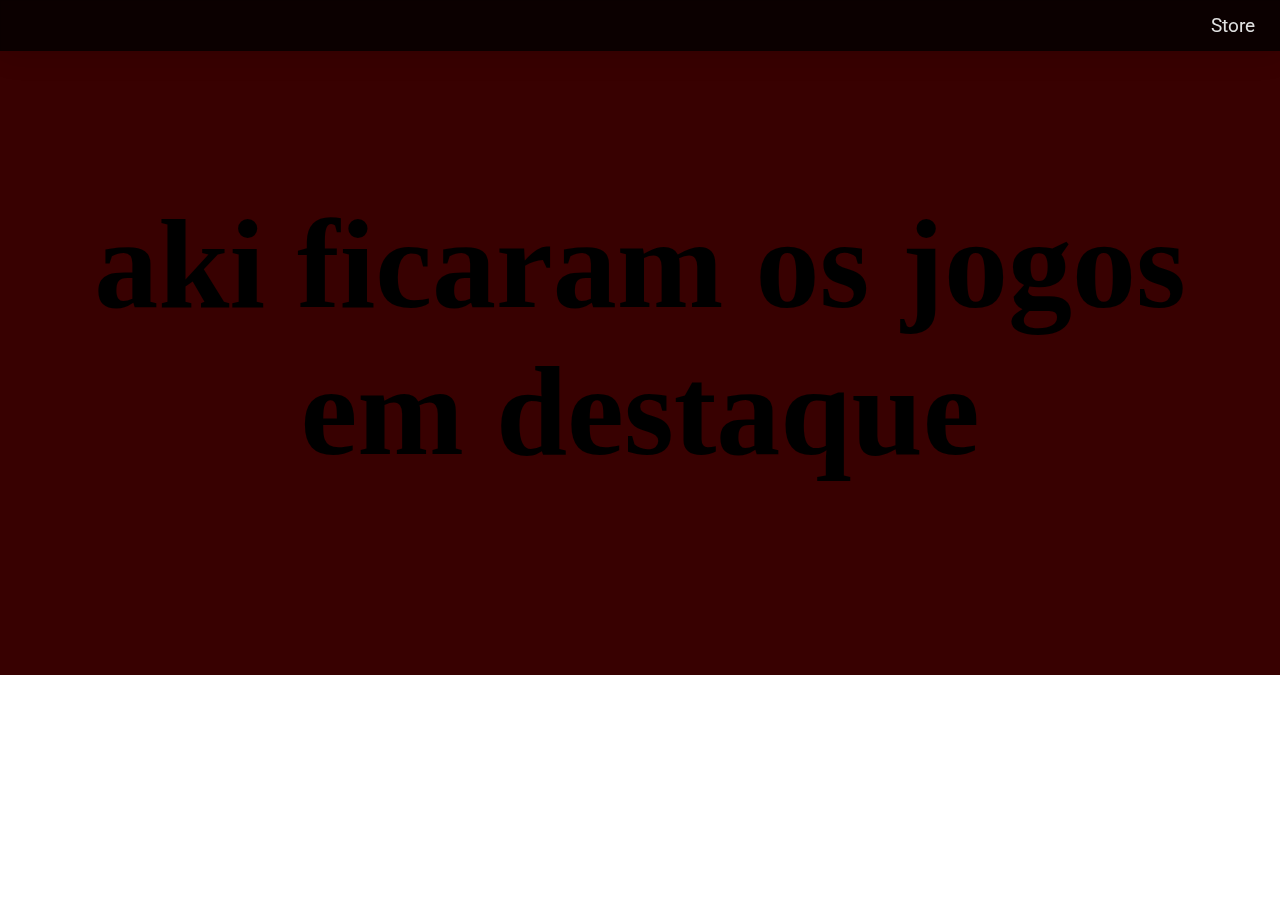
<file: Front-end/index.html>
<!DOCTYPE html>
<html lang="pt-bt">
<head>
    <meta charset="UTF-8">
    <meta name="viewport" content="width=device-width, initial-scale=1.0">
    <link rel="stylesheet" href="./styles/style.css">
    <title>Game's'Tore</title>
</head>
<body>
    <header class="header-class">
        <ul id="usuario-stays-here" class="lista-itens-header">
            <a class="loja-biblioteca" href="index.html">Store</a>
        </ul>
    </header>

    <main class="main-section">
        <div class="games-em-destaque">
            <h1 class="teste">aki ficaram os jogos em destaque</h1>
        </div>
        <div id="games-cards">
            
        </div>
        
    </main>

    <footer>
    </footer>
    <script type="module" src="js/api.js"></script>
    <script type="module" src="js/ui.js"></script>
    <script type="module" src="js/main.js"></script>
</body>
</html>
</file>
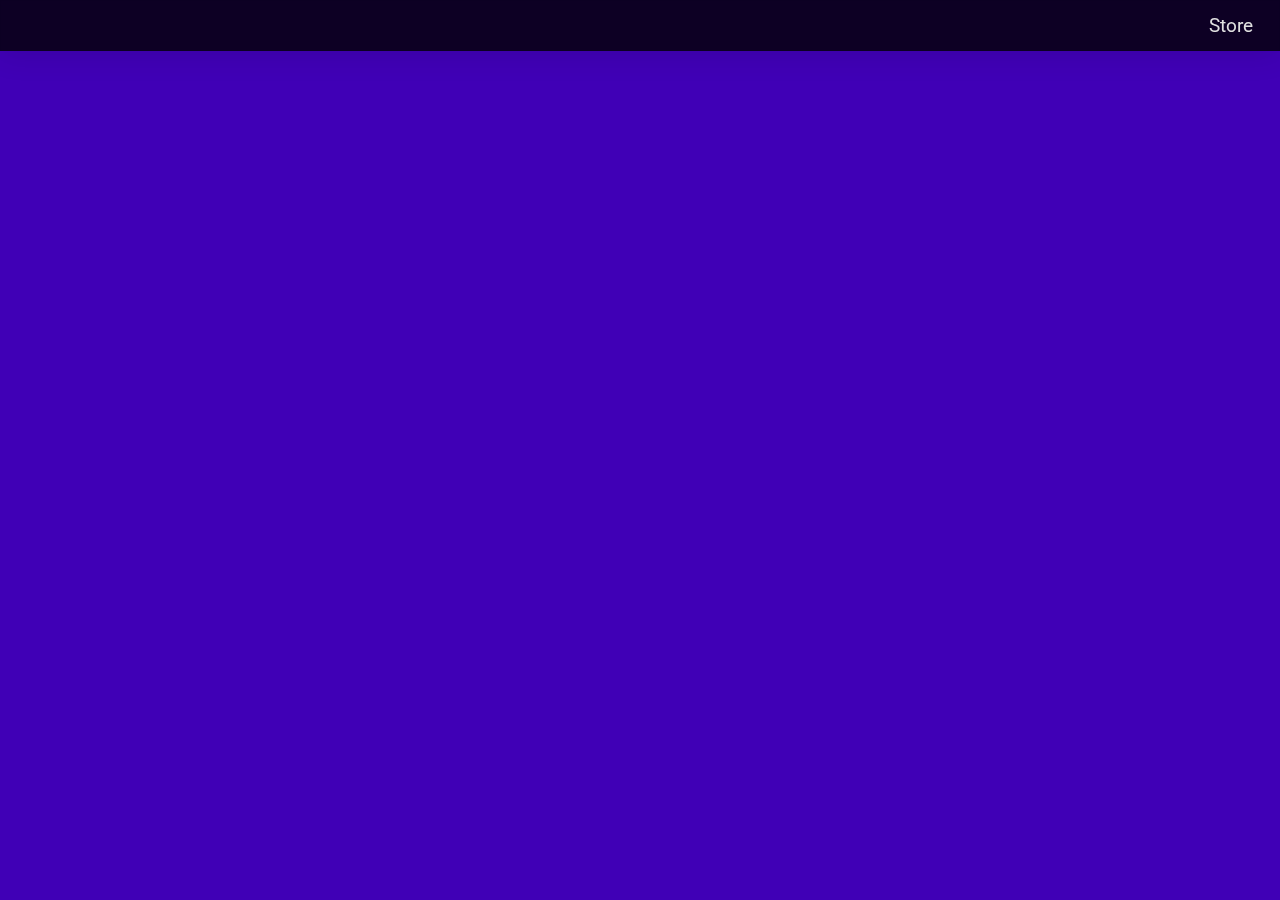
<file: Front-end/buy.html>
<!DOCTYPE html>
<html lang="pt-bt">
<head>
    <meta charset="UTF-8">
    <meta name="viewport" content="width=device-width, initial-scale=1.0">
    <link rel="stylesheet" href="./styles/buy.css">
    <title>Game's'Tore</title>
</head>
<body class="body">
    <header class="header-class">
        <ul id="usuario-stays-here" class="lista-itens-header">
            <a class="loja-biblioteca" href="index.html">Store</a>
        </ul>
    </header>

    <main id="header-section-id" class="main-section">
        <div id="game-card-buy">
            <!-- <div class="container-geral-jogo">
                    <div class="glass-background-effect">
                    </div>
                    <img class="card-body-img-bg" src="https://m.media-amazon.com/images/M/MV5BZTQ3OWJiYjQtOGYzNC00MGIyLWJhZmMtZjNjYWM5YWVkMmU2XkEyXkFqcGc@._V1_FMjpg_UX1000_.jpg">
                    <div class="container-img">
                        <img class="card-body-img" src="https://m.media-amazon.com/images/M/MV5BZTQ3OWJiYjQtOGYzNC00MGIyLWJhZmMtZjNjYWM5YWVkMmU2XkEyXkFqcGc@._V1_FMjpg_UX1000_.jpg">
                    </div>
                    <div class="card-body-infos">
                        <p class="game-card-name"><strong>Dead By Daylight</strong></p>
                        <p class="game-card-developer">Beahviour</p>
                    </div>
                    <a class="game-buy-button" href="#">R$ 199,90</a>
                </div> -->
        </div>
    </main>

    <footer>

    </footer>
    <script type="module" src="js/api.js"></script>
    <script type="module" src="js/ui.js"></script>
    <script type="module" src="js/main.js"></script>
</body>
</html>
</file>
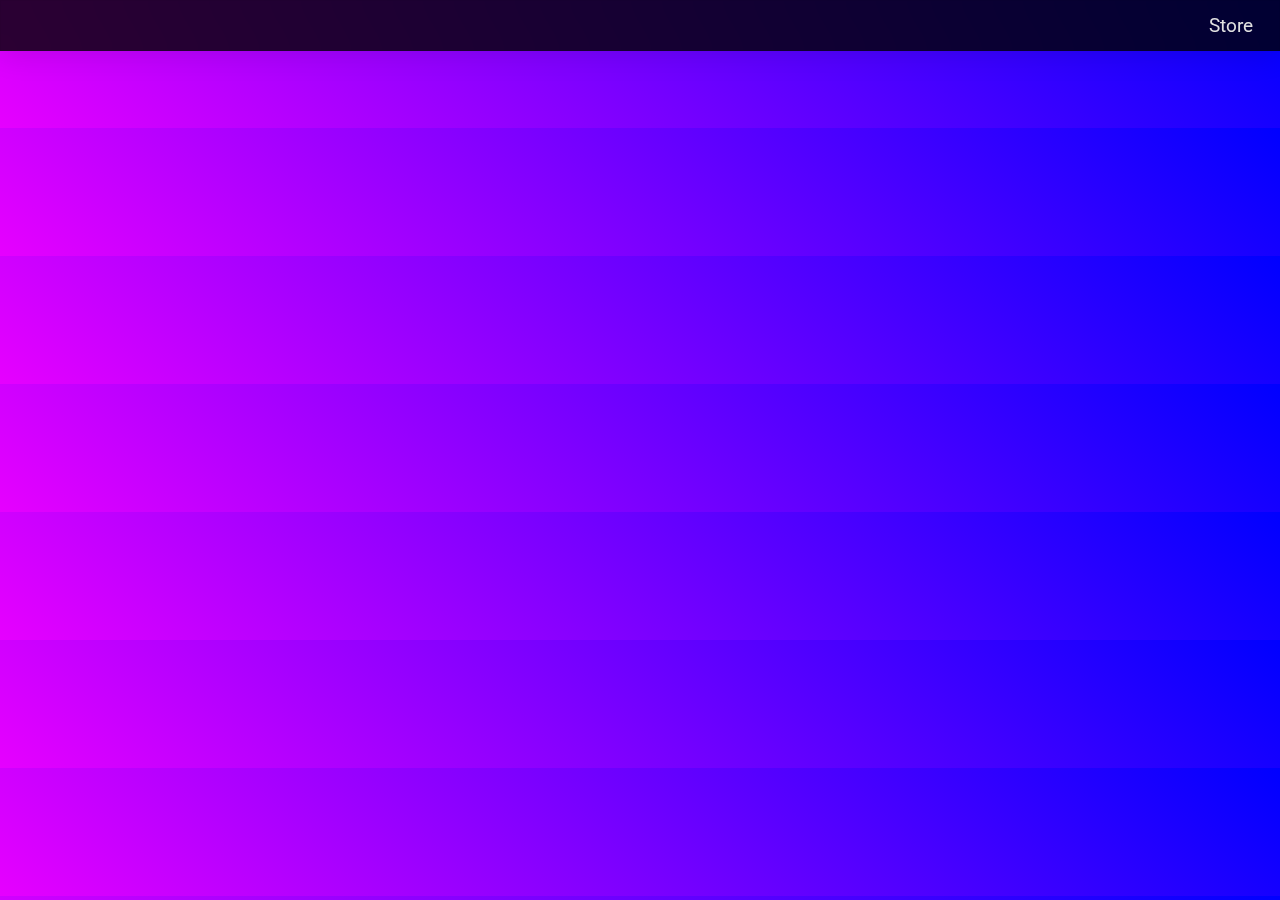
<file: Front-end/library.html>
<!DOCTYPE html>
<html lang="pt-bt">
<head>
    <meta charset="UTF-8">
    <meta name="viewport" content="width=device-width, initial-scale=1.0">
    <link rel="stylesheet" href="./styles/stylelibrary.css">
    <title>Game's'Tore</title>
</head>
<body class="body">
    <header class="header-class">
        <ul id="usuario-stays-here" class="lista-itens-header">
            <a class="loja-biblioteca" href="index.html">Store</a>
        </ul>
    </header>

    <main id="header-section-id" class="main-section">
        <div id="games-cards-library">
        </div>
    </main>

    <footer>

    </footer>
    <script type="module" src="js/api.js"></script>
    <script type="module" src="js/ui.js"></script>
    <script type="module" src="js/main.js"></script>
</body>
</html>
</file>
<file: Front-end/styles/style.css>
@import url('https://fonts.googleapis.com/css2?family=Roboto:ital,wght@0,100..900;1,100..900&display=swap');

*{
    margin: 0;
    padding: 0%;
}

.header-class {
    width: 100%;
    position: fixed;
    background: rgba(0, 0, 0, 0.80);
    box-shadow: 0 4px 30px rgba(0, 0, 0, 0.1);
    backdrop-filter: blur(20px);
    -webkit-backdrop-filter: blur(12.7px);
    border: 1px solid rgba(0, 0, 0, 0.04);
    z-index: 1;
}

.lista-itens-header {
    padding: 1% 0 1% 0;
    padding-right: 2%;
    display: flex;
    justify-content: right;
    gap: 10%;
}

.loja-biblioteca {
    font-family: "Roboto", sans-serif;
    font-weight: 400;
    font-size: 1.5vw;
    color: #e0e0e0;
    text-decoration: none;
}

.loja-biblioteca:hover {
    border-bottom: 2px solid #e0e0e0;
}

.username-header {
    font-family: "Roboto", sans-serif;
    font-weight: 400;
    font-size: 1.5vw;
    color: #e0e0e0;
    text-decoration: none;
}

#logout-btn {
    align-self: flex-start;
    font-family: "Roboto", sans-serif;
    font-weight: 400;
    font-size: 1.5vw;
    color: #e0e0e0;
    text-decoration: none;
}

#logout-btn:hover {
    border-bottom: 2px solid #e0e0e0;
}

.teste {
    font-size: 10vw;
}

.main-section {
    background: blue;
    display: flex;
    flex-direction: column;
    align-items: center;
}

.games-em-destaque {
    width: 100%;
    height: 75vh;
    background: rgb(56, 1, 1);
    text-align: center;
    align-content: center;
}

#games-cards {
    background: #00d4ff;
    background: linear-gradient(45deg, rgb(118, 0, 165) 0%, rgb(0, 0, 179) 100%);
    width: 100%;
    display: flex;
    justify-content: center;
    align-content: flex-start;
    align-items: start;
    gap: 3%;
    flex-wrap: wrap;
}
.card-body {
    position: relative;
    margin: 3% 0% 0% 0%;
    width: 15%;
    transition: all 0.3s ease;
}

.card-body:hover{
    width: 20%;
}

.card-body:hover .game-card-developer{
    font-size: 1.3vw;
}

.card-body:hover .game-card-name{
    font-size: 2vw;
}

.card-body:hover .button-add-cart-text {
    font-size: 1.3vw;
}

.card-body:hover .card-body-cart-img {
    width: 2vw;
}

.card-body-img {
    width: 100%;
    border-radius: 5%;
    box-shadow: rgba(100, 100, 111, 0.6) 0px 7px 29px 0px;
    transition: all 0.3s ease;
    cursor: pointer;
}

.card-body-img:hover {
    box-shadow: rgba(50, 50, 93, 0.8) 0px 30px 60px -12px, rgba(0, 0, 0, 0.3) 0px 18px 36px -18px;
}


.card-body-infos {
    width: 100%;
    box-sizing: content-box;
    position: absolute;
    bottom: 2%;
    display: flex;
    flex-direction: column;
    display: flex;
}

.game-card-name {
    width: 100%;
    padding: 0 0 0 5%;
    font-family: "Roboto", sans-serif;
    font-weight: 400;
    font-size: 1.5vw;
    color: #e0e0e0;
    transition: all 0.3s ease;
    text-shadow: 1px 1px 2px #0e0e0e,
                 0 0 1em #0e0e0e,
                 0 0 0.2em #0e0e0e;
}

.game-card-developer {
    width: 100%;
    padding: 0 0 3% 5%;
    color: #e0e0e0;
    font-family: "Roboto", sans-serif;
    font-weight: 400;
    font-size: 1vw;
    transition: all 0.3s ease;
    text-shadow: 1px 1px 2px #0e0e0e,
                 0 0 1em #0e0e0e,
                 0 0 0.2em #0e0e0e;
}

.button-add-cart {
    position: relative;
    width: 50%;
    left: 24%;
    border: solid 2px rgb(5, 201, 93);
    background: rgba(144, 245, 189, 0.4);
    border-radius: 0.5vw;
    padding: 3% 0%;
    transition: all 0.3s ease;
}

.button-add-cart-text {
    display: flex;
    justify-content: center;
    align-items: center;
    gap: 5%;
    text-decoration: none;
    color: #0e0e0e;
    font-family: "Roboto", sans-serif;
    font-weight: 600;
    font-size: 1vw;
    transition: all 0.3s ease;
}

.button-add-cart:hover {
    background: rgb(5, 201, 93);
    width: 90%;
    left: 4%;
    border-radius: 0.8vw;
    box-shadow: 1px 1px 2px rgb(5, 201, 93),
                 0 0 1em rgb(5, 201, 93),
                 0 0 0.2em rgb(5, 201, 93);
}
.card-body-cart-img {
    width: 1.5vw;
    transition: all 0.3s ease;
    text-shadow: 1px 1px 2px #e0e0e0,
                 0 0 1em #e0e0e0,
                 0 0 0.2em #e0e0e0;
}
</file>
<file: Front-end/styles/buy.css>
@import url('https://fonts.googleapis.com/css2?family=Roboto:ital,wght@0,100..900;1,100..900&display=swap');

*{
    margin: 0;
    padding: 0;
    box-sizing: border-box;
}

.header-class {
    width: 100%;
    position: fixed;
    background: rgba(0, 0, 0, 0.80);
    box-shadow: 0 4px 30px rgba(0, 0, 0, 0.1);
    backdrop-filter: blur(20px);
    -webkit-backdrop-filter: blur(12.7px);
    border: 1px solid rgba(0, 0, 0, 0.04);
    z-index: 1;
}

.lista-itens-header {
    padding: 1% 0 1% 0;
    padding-right: 2%;
    display: flex;
    justify-content: right;
    gap: 10%;
}

.loja-biblioteca {
    font-family: "Roboto", sans-serif;
    font-weight: 400;
    font-size: 1.5vw;
    color: #e0e0e0;
    text-decoration: none;
}

.loja-biblioteca:hover {
    border-bottom: 2px solid #e0e0e0;
}

.username-header {
    font-family: "Roboto", sans-serif;
    font-weight: 400;
    font-size: 1.5vw;
    color: #e0e0e0;
    text-decoration: none;
}

#logout-btn {
    align-self: flex-start;
    font-family: "Roboto", sans-serif;
    font-weight: 400;
    font-size: 1.5vw;
    color: #e0e0e0;
    text-decoration: none;
}

#logout-btn:hover {
    border-bottom: 2px solid #e0e0e0;
}

.body {
    width: 100vw;
    background: #4000b6;
    /* background: linear-gradient(45deg, rgba(230, 0, 255, 1) 0%, rgba(0, 0, 255, 1) 100%); */
}

#game-card-buy {
    padding: 10% 5% 0% 5%;
    
}

.container-geral-jogo {
    position: relative;
    border-radius: 20px;
    display: flex;
    justify-content: flex-start;
    gap: 1%;
    overflow: hidden;
    filter: drop-shadow(10px 10px 25px #000000);
}

.glass-background-effect {
    position: absolute;
    width: 100%;
    height: 100%;
    background: rgba(0, 0, 0, 0.5);
    border-radius: 16px;
    box-shadow: 0 4px 30px rgba(0, 0, 0, 0.1);
    backdrop-filter: blur(20px);
    -webkit-backdrop-filter: blur(10.5px);
    border: 1px solid rgba(0, 0, 0, 0.31);
    z-index: -1;
}

.card-body-img-bg {
    position: absolute;
    width: 100%;
    top: -265%;
    z-index: -2;
}

.container-img {
    width: 20%;
    border-radius: 20px 0 0 20px;
}

.card-body-img {
    padding: 5%;
    width: 100%;
    border-radius: 10%;
}

.card-body-infos {
    margin-top: 1%;
}

.game-card-name {
    font-family: "Roboto", sans-serif;
    font-weight: 400;
    font-size: 3vw;
    color: #e0e0e0;
}

.game-card-developer {
    color: #e0e0e0;
    font-family: "Roboto", sans-serif;
    font-weight: 400;
    font-size: 2vw;
}
.card-body-cart-img {
    width: 1.5vw;
    transition: all 0.3s ease;
    text-shadow: 1px 1px 2px #e0e0e0,
                 0 0 1em #e0e0e0,
                 0 0 0.2em #e0e0e0;
}

.game-buy-button {
    padding: 0.5% 2%;
    background: linear-gradient(rgba(0, 255, 42, 0.3), rgba(0, 255, 170, 0.3)) padding-box,
                linear-gradient(45deg, darkblue, darkorchid) border-box;
    border-radius: 0.5em;
    border: 4px solid transparent;
    text-decoration: none;
    font-family: "Roboto", sans-serif;
    font-weight: 400;
    font-size: 1.5vw;
    color: #e0e0e0;
    align-self: flex-end;
    position: absolute;
    right: 0.7%;
    bottom: 2%;
    filter: drop-shadow(0px 0px 10px #000000);
}
</file>
<file: Front-end/styles/stylelibrary.css>
@import url('https://fonts.googleapis.com/css2?family=Roboto:ital,wght@0,100..900;1,100..900&display=swap');

*{
    margin: 0;
    padding: 0;
    box-sizing: border-box;
}

.header-class {
    width: 100%;
    position: fixed;
    background: rgba(0, 0, 0, 0.80);
    box-shadow: 0 4px 30px rgba(0, 0, 0, 0.1);
    backdrop-filter: blur(20px);
    -webkit-backdrop-filter: blur(12.7px);
    border: 1px solid rgba(0, 0, 0, 0.04);
    z-index: 1;
}

.lista-itens-header {
    padding: 1% 0 1% 0;
    padding-right: 2%;
    display: flex;
    justify-content: right;
    gap: 10%;
}

.loja-biblioteca {
    font-family: "Roboto", sans-serif;
    font-weight: 400;
    font-size: 1.5vw;
    color: #e0e0e0;
    text-decoration: none;
}

.loja-biblioteca:hover {
    border-bottom: 2px solid #e0e0e0;
}

.username-header {
    font-family: "Roboto", sans-serif;
    font-weight: 400;
    font-size: 1.5vw;
    color: #e0e0e0;
    text-decoration: none;
}

#logout-btn {
    align-self: flex-start;
    font-family: "Roboto", sans-serif;
    font-weight: 400;
    font-size: 1.5vw;
    color: #e0e0e0;
    text-decoration: none;
}

#logout-btn:hover {
    border-bottom: 2px solid #e0e0e0;
}

.body {
    background: #00d4ff;
    background: linear-gradient(45deg, rgba(230, 0, 255, 1) 0%, rgba(0, 0, 255, 1) 100%);
}

#games-cards-library {
    display: flex;
    flex-direction: column;
    justify-content: space-around;
    gap: 50px;
    padding: 5% 2% 5% 2%;
}

.container-geral-jogo {
    position: relative;
    border-radius: 20px;
    display: flex;
    justify-content: flex-start;
    gap: 1%;
    overflow: hidden;
    filter: drop-shadow(10px 10px 25px #000000);
}

.glass-background-effect {
    position: absolute;
    width: 100%;
    height: 100%;
    background: rgba(0, 0, 0, 0.5);
    border-radius: 16px;
    box-shadow: 0 4px 30px rgba(0, 0, 0, 0.1);
    backdrop-filter: blur(20px);
    -webkit-backdrop-filter: blur(10.5px);
    border: 1px solid rgba(0, 0, 0, 0.31);
    z-index: -1;
}

.card-body-img-bg {
    position: absolute;
    width: 100%;
    top: -265%;
    z-index: -2;
}

.container-img {
    width: 15%;
    border-radius: 20px 0 0 20px;
}

.card-body-img {
    padding: 5%;
    width: 100%;
    border-radius: 10%;
}

.card-body-infos {
    margin-top: 1%;
}

.game-card-name {
    font-family: "Roboto", sans-serif;
    font-weight: 400;
    font-size: 3vw;
    color: #e0e0e0;
}

.game-card-developer {
    color: #e0e0e0;
    font-family: "Roboto", sans-serif;
    font-weight: 400;
    font-size: 2vw;
}

.key-border {
    margin: 2% 0 0 0;
    display: flex;
    width: 15vw;
    background: #1f1f1f;
    border-radius: 10px;
}

.game-card-key {
    padding: 5%;
    color: #e0e0e0;
    font-family: "Roboto", sans-serif;
    font-weight: 400;
    font-size: 1vw;
}

.game-card-data-compra {
    color: #e0e0e0;
    font-family: "Roboto", sans-serif;
    font-weight: 400;
    font-size: 1vw;
    position: absolute;
    bottom: 2%;
    right: 2%;
}
</file>
